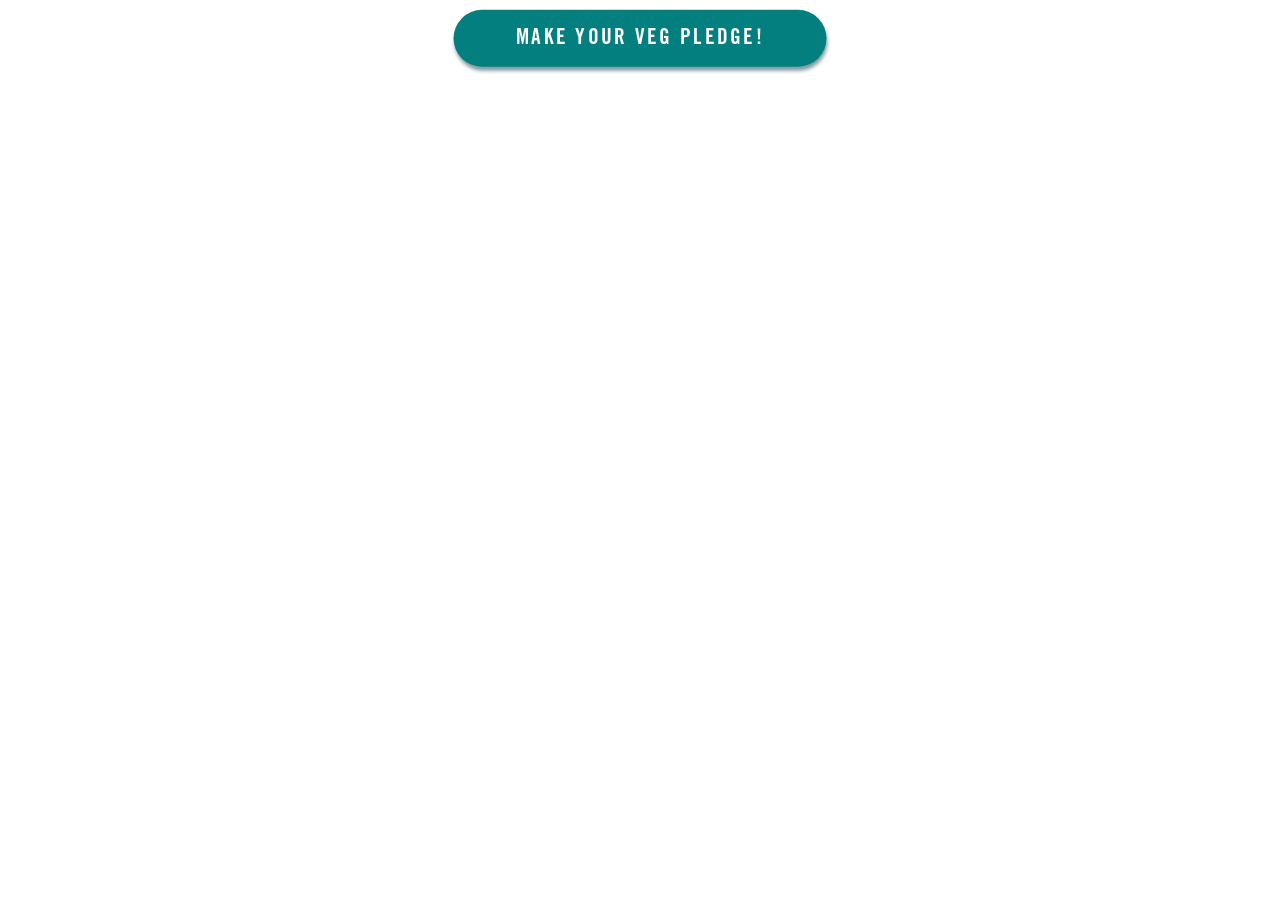
<file: public_widget/veg-pledge-btn.html>
<!DOCTYPE html>
<html lang="en">
<head>
  <meta charset="UTF-8">
  <meta name="viewport" content="width=device-width, initial-scale=1.0">
  <title>JOM26 Veg Pledge Button</title>
  <style>
    * { margin: 0; padding: 0; box-sizing: border-box; }

    @font-face {
      font-family: 'TradeGothicBoldCondensed';
      src: url('./assets/Fonts/trade-gothic-bold-condensed-no-20/trade-gothic-bold-condensed-no-20.otf') format('opentype');
      font-weight: normal;
      font-style: normal;
    }

    /* Both html and body must clip overflow so the document height always
       matches the scaled height, with no extra whitespace below. */
    html, body {
      font-family: -apple-system, BlinkMacSystemFont, 'Segoe UI', Roboto, Oxygen, Ubuntu, Cantarell, sans-serif;
      background: transparent;
      overflow: hidden;
    }

    /* ── Scale root ───────────────────────────────────────────────────────
       Acts as the visible "viewport" for the widget.
       JS sets its height to the scaled design height.
    ─────────────────────────────────────────────────────────────────── */
    #btn-scale-root {
      position: relative;
      width: 100%;
      overflow: hidden;
      /* height set by JS */
    }

    /* ── Button container ─────────────────────────────────────────────────
       Exact design space: 1284 × 78 px (58 px button + 10 px padding top/bottom).
       position:absolute removes it from normal flow — see patch.html for
       the full explanation of why this prevents the "empty space below" bug.
    ─────────────────────────────────────────────────────────────────── */
    .btn-container {
      position: absolute;
      top: 0;
      left: 0;
      width: 1284px;
      height: 78px;          /* 58px button + 10px top + 10px bottom */
      background: transparent;
      display: flex;
      align-items: center;
      justify-content: center;
      padding: 10px 10px;    /* 10px side padding matches patch/shoutout widgets */
      transform-origin: top left;
      /* transform and left set by JS */
    }

    /* ── The button ───────────────────────────────────────────────────────
       380 × 58 px, 29 px border-radius (pill shape).
       Text size unchanged — only the box is smaller.
    ─────────────────────────────────────────────────────────────────── */
    .pledge-btn {
      display: inline-flex;
      align-items: center;
      justify-content: center;
      width: 380px;
      height: 58px;
      border-radius: 29px;
      background: #027f7e;
      color: #ffffff;
      font-family: 'TradeGothicBoldCondensed', sans-serif;
      font-size: 22px;
      font-weight: normal;
      letter-spacing: 2.5px;
      text-transform: uppercase;
      text-decoration: none;
      border: none;
      cursor: pointer;
      box-shadow: 1px 4px 4px 0px rgba(6, 57, 65, 0.5);
      transition: filter 0.15s ease, transform 0.1s ease;
      white-space: nowrap;
      -webkit-font-smoothing: antialiased;
    }

    .pledge-btn:hover {
      filter: brightness(1.08);
      transform: translateY(-2px);
    }

    .pledge-btn:active {
      filter: brightness(0.96);
      transform: translateY(0);
    }
  </style>
</head>
<body>

  <div id="btn-scale-root" role="region" aria-label="Make your veg pledge">
    <div class="btn-container">
      <!-- Update href to the live sign-up / pledge form URL when ready -->
      <a class="pledge-btn" href="https://foodwiseleeds.org/vegpledge/" target="_top" title="Make Your Veg Pledge" aria-label="Make your veg pledge — visit the Just One More campaign page">
        MAKE YOUR VEG PLEDGE!
      </a>
    </div>
  </div>

  <!-- ── Responsive scaling ───────────────────────────────────────────────────
       The widget is designed at 1284 × 95 px. This script scales the whole
       .btn-container uniformly to fill whatever width the iframe is given,
       with 10 px of transparent padding on each side (matching the patch and
       shoutout widgets). The parent page receives a BTN_HEIGHT postMessage
       so the <iframe> can be resized to exactly fit the scaled height.
  ──────────────────────────────────────────────────────────────────────── -->
  <script>
    (function () {
      var DESKTOP_W = 1284;
      var DESKTOP_H = 78;
      var MOBILE_W  = 700;
      var MOBILE_H  = 86;
      var MOBILE_BP = 600;
      var PADDING   = 10;
      var lastMobile = null;

      function scaleWidget() {
        var el   = document.querySelector('.btn-container');
        var root = document.getElementById('btn-scale-root');
        if (!el || !root) return;

        var isMobile = window.innerWidth <= MOBILE_BP;
        var designW  = isMobile ? MOBILE_W  : DESKTOP_W;
        var designH  = isMobile ? MOBILE_H  : DESKTOP_H;

        if (isMobile !== lastMobile) {
          lastMobile = isMobile;
          el.style.width = designW + 'px';
          el.style.height = designH + 'px';

          var btn = document.querySelector('.pledge-btn');
          if (btn) {
            btn.style.width       = isMobile ? '480px'  : '380px';
            btn.style.height      = isMobile ? '66px'   : '58px';
            btn.style.fontSize    = isMobile ? '26px'   : '22px';
            btn.style.borderRadius = isMobile ? '33px'  : '29px';
          }
        }

        var scale   = (window.innerWidth - 2 * PADDING) / designW;
        var scaledH = Math.ceil(designH * scale);

        el.style.left      = PADDING + 'px';
        el.style.transform = 'scale(' + scale + ')';

        root.style.height                     = scaledH + 'px';
        document.body.style.height            = scaledH + 'px';
        document.documentElement.style.height = scaledH + 'px';

        try { window.parent.postMessage({ type: 'BTN_HEIGHT', height: scaledH }, '*'); } catch (e) {}
      }

      window.addEventListener('resize', scaleWidget);
      if (document.readyState === 'loading') {
        document.addEventListener('DOMContentLoaded', scaleWidget);
      } else {
        scaleWidget();
      }
    })();
  </script>

</body>
</html>
</file>
